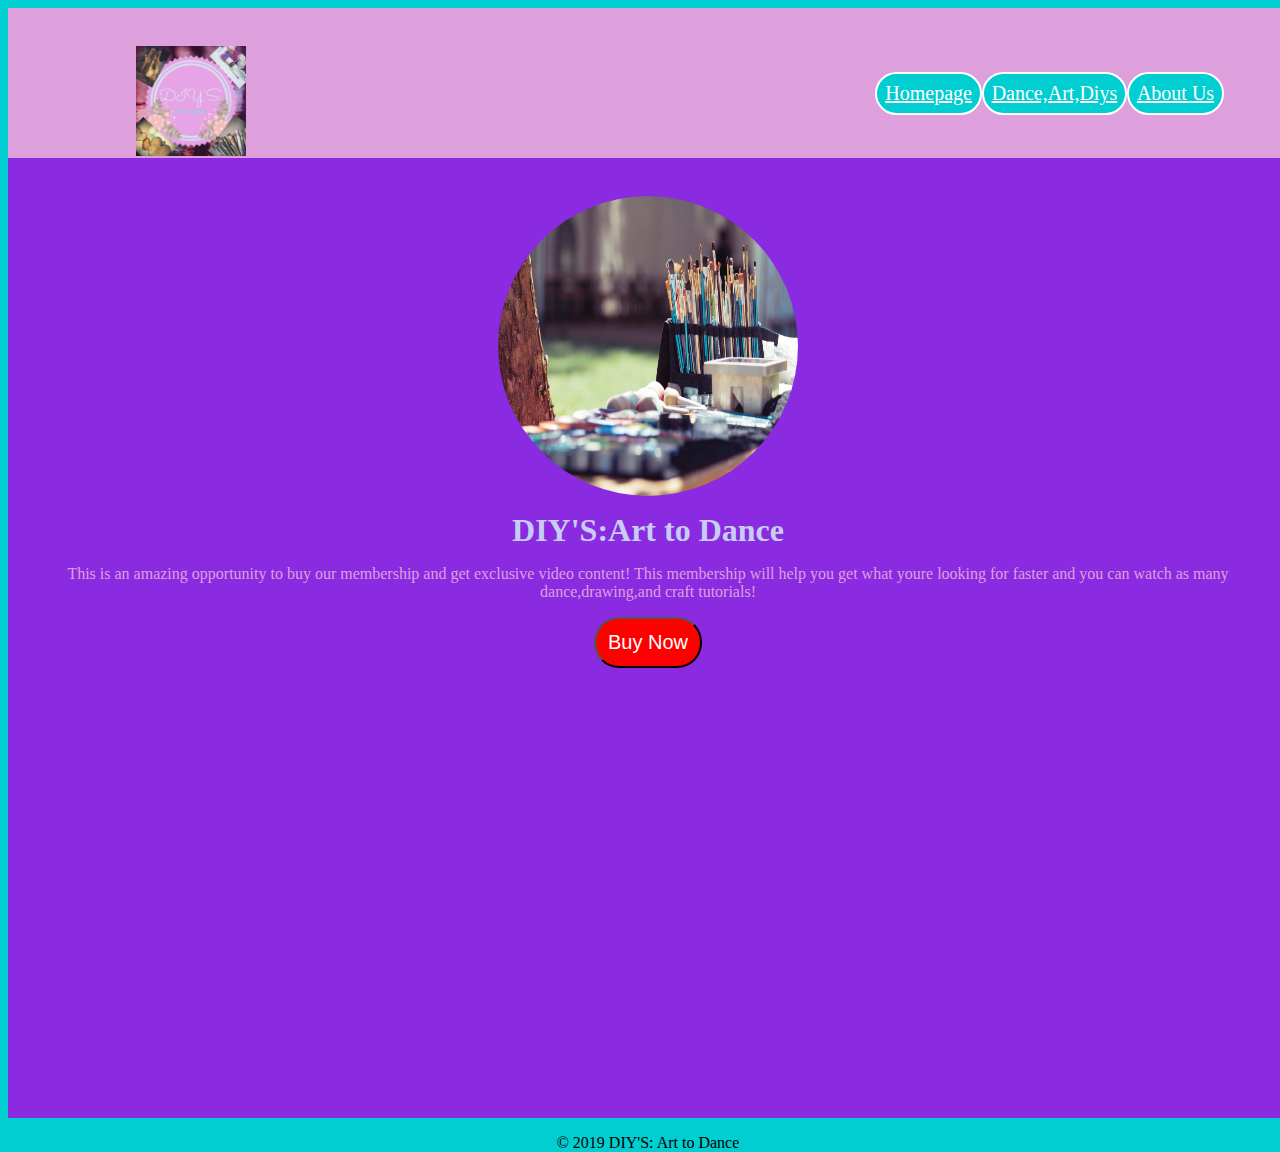
<file: summer-camp-master/index.html>
<!DOCTYPE html>
<html lang="en">
<head>
  <meta charset="UTF-8">
  <meta name="viewport" content="width=device-width, initial-scale=1.0">
  <meta http-equiv="X-UA-Compatible" content="ie=edge">
  <link rel="stylesheet" href="./style.css"/>
  <title>DIY'S: Art to Dance</title>
</head>
<body>
  <header>
    <img src="./Diy.png" class="logo" alt="Diy's:Art to Dance">
    <nav>
        <a class="resume-link" href="/" target="_blank">Homepage</a>
        <a class="blog-link"href="./Dance-Art-Diys.html" target="_blank">Dance,Art,Diys</a>
        <a class="blog-link" href="/About-us.html" target="-blank">About Us</a>
    </nav>
  </header>
  <main>
    <img src="./kai-oberhauser-_Zu-9injbWc-unsplash.jpg" id="profile-pic" alt=""/> 
      <h1>DIY'S:Art to Dance</h1>
      <p>This is an amazing opportunity to buy our membership and get exclusive video content! This membership will help you get what youre looking for faster and you can watch as many dance,drawing,and craft tutorials!</p>
      <a href="/" target="blank">
        <button href="./BuyNow.html" id="buy-now">Buy Now</button>
      </a>
      <br>
      <h2></h2>
      <iframe width="560" height="315" src="https://www.youtube.com/embed/rFyqouBpMLM" frameborder="0" allow="accelerometer; autoplay; encrypted-media; gyroscope; picture-in-picture" allowfullscreen></iframe>
      </main>
  <footer>
    <p>© 2019 DIY'S: Art to Dance</p>
  </footer>
</body>
</file>
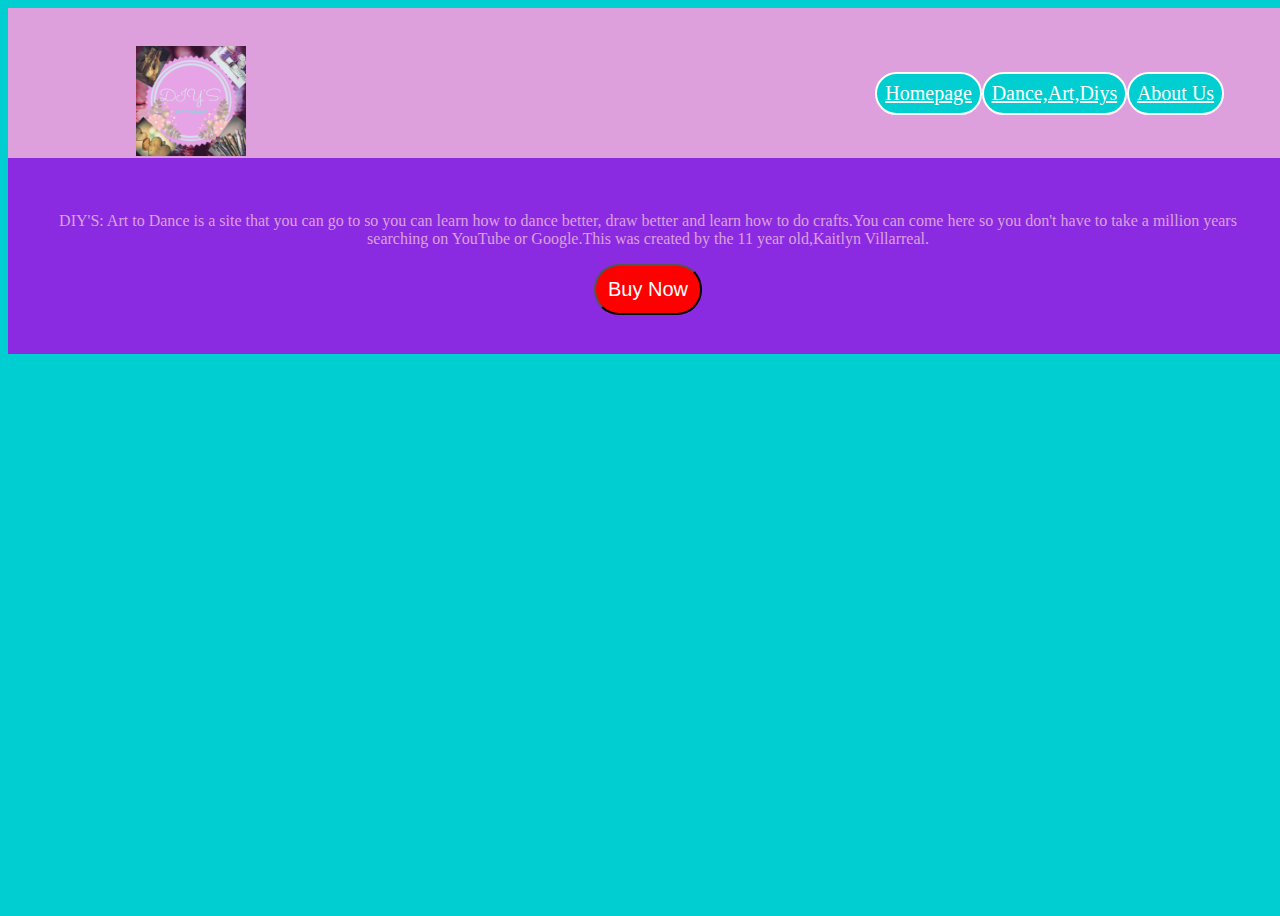
<file: summer-camp-master/About-us.html>
<!DOCTYPE html>
<html lang="en">
<head>
    <meta charset="UTF-8">
    <meta name="viewport" content="width=device-width, initial-scale=1.0">
    <meta http-equiv="X-UA-Compatible" content="ie=edge">
    <link rel="stylesheet" href="./style.css"/>
    <title>About Us</title>
</head>
<body>
    <header>
        <img src="./Diy.png" class="logo" alt="Diy's:Art to Dance">
        <nav>
            <a class="resume-link" href="/" target="_blank">Homepage</a>
            <a class="blog-link"href="/" target="_blank">Dance,Art,Diys</a>
          <a class="blog-link" href="/About-us.html" target="-blank">About Us</a>
        </nav>
      </header>
      <main>
          <p>DIY'S: Art to Dance is a site that you can go to so you can learn how to dance better, draw better and learn how to do crafts.You can come here so you don't have to take a million years searching on YouTube or Google.This was created by the 11 year old,Kaitlyn Villarreal.</p>
          <button id="buy-now">Buy Now</button>
      </main>
</body>
</html>
</file>
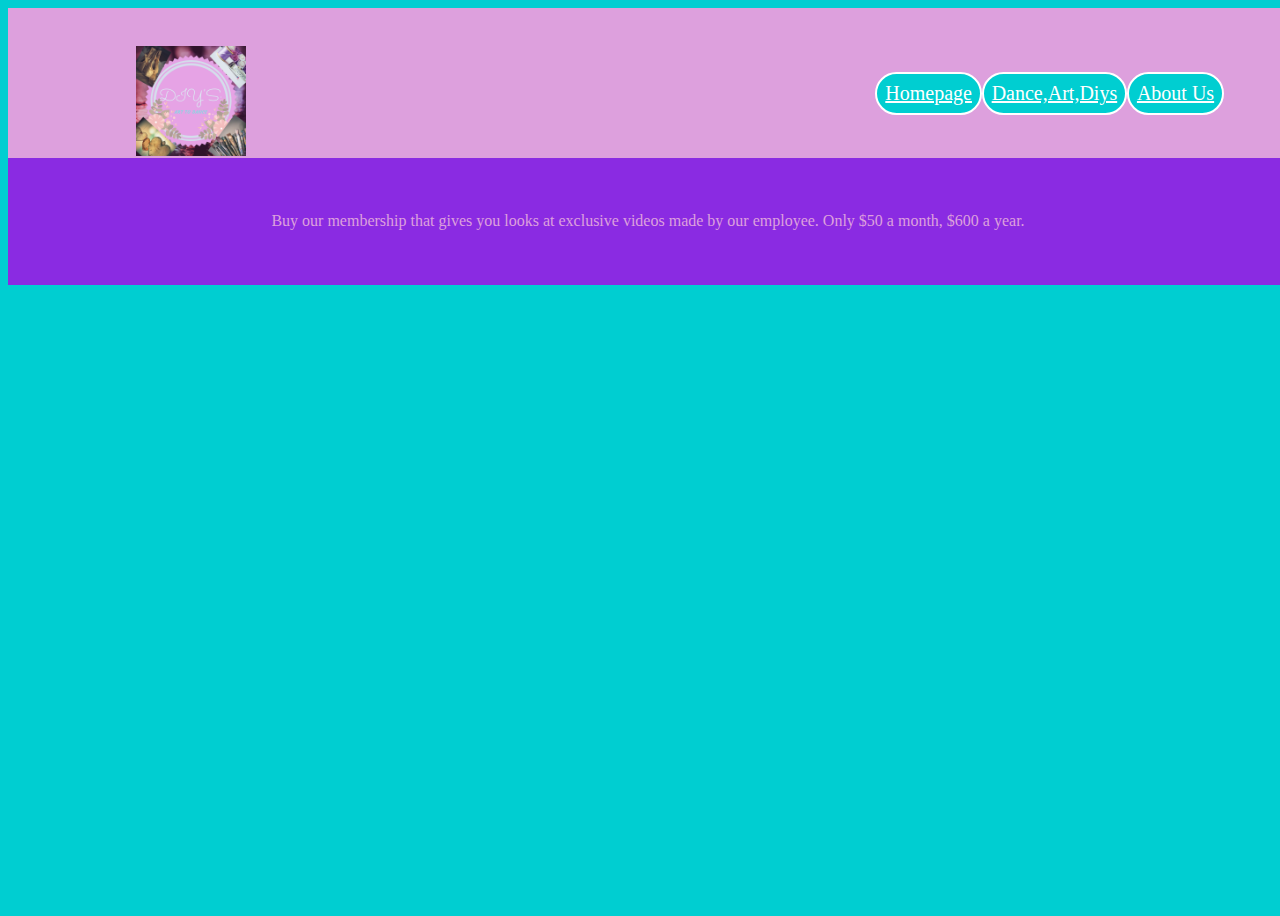
<file: summer-camp-master/BuyNow.html>
<!DOCTYPE html>
<html lang="en">
<head>
  <meta charset="UTF-8">
  <meta name="viewport" content="width=device-width, initial-scale=1.0">
  <meta http-equiv="X-UA-Compatible" content="ie=edge">
  <link rel="stylesheet" href="./style.css"/>
  <title>Buy Now</title>
</head>
<body>
  <header>
    <img src="./Diy.png" class="logo" alt="Diy's:Art to Dance">
    <nav>
        <a class="resume-link" href="/" target="_blank">Homepage</a>
        <a class="blog-link"href="./Dance-Art-Diys.html" target="_blank">Dance,Art,Diys</a>
        <a class="blog-link" href="/About-us.html" target="-blank">About Us</a>
    </nav>
  </header>
  <main>
      <p>Buy our membership that gives you looks at exclusive videos made by our employee. Only $50 a month, $600 a year.</p>
  </main>
  
</body>
</html>
</file>
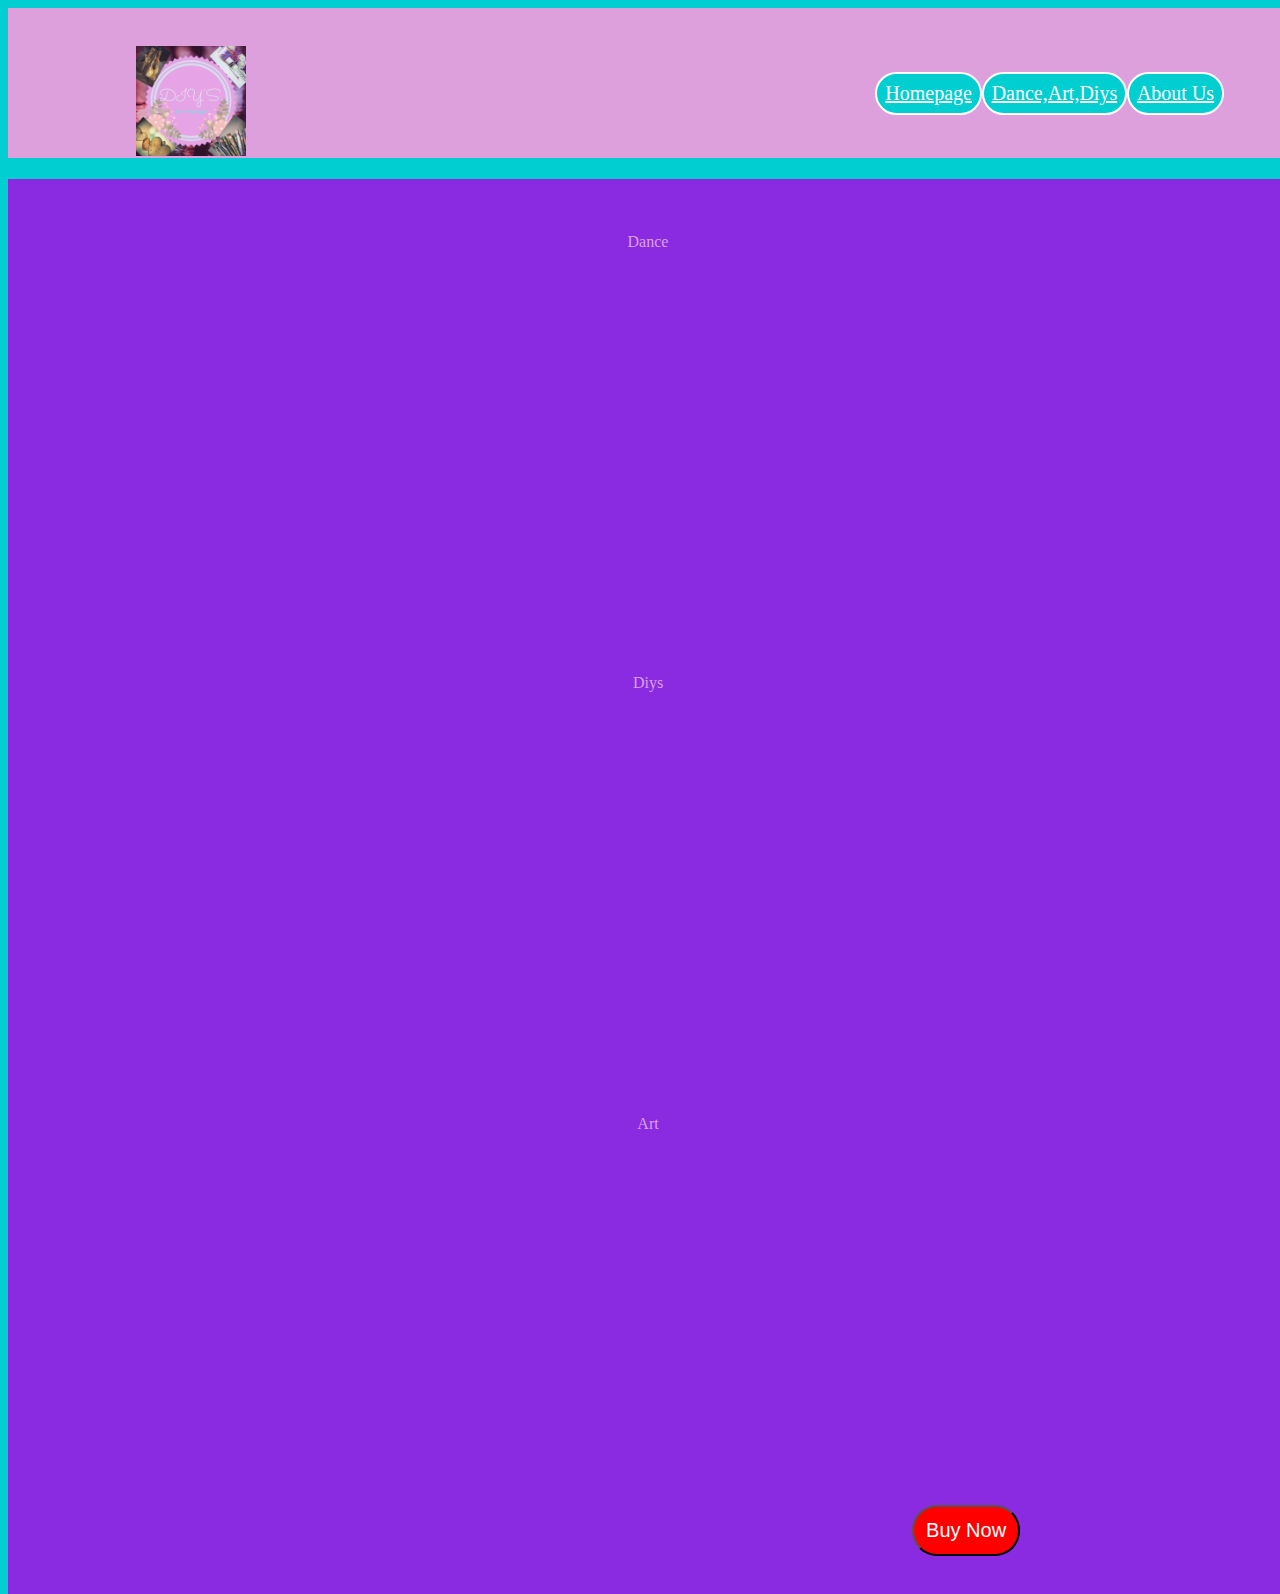
<file: summer-camp-master/Dance-Art-Diys.html>
<!DOCTYPE html>
<html lang="en">
<head>
  <meta charset="UTF-8">
  <meta name="viewport" content="width=device-width, initial-scale=1.0">
  <meta http-equiv="X-UA-Compatible" content="ie=edge">
  <link rel="stylesheet" href="./style.css"/>
  <title>Dance,Art,Diys</title>
</head>
<body>
  <header>
    <img src="./Diy.png" class="logo" alt="Diy's:Art to Dance">
    <nav>
        <a class="resume-link" href="/" target="_blank">Homepage</a>
        <a class="blog-link"href="/" target="_blank">Dance,Art,Diys</a>
        <a class="blog-link" href="/About-us.html" target="-blank">About Us</a>
    </nav>
    <main>
        <p> Dance</p>
         <iframe width="560" height="315" src="https://www.youtube.com/embed/a8GDpzZcC9Y" frameborder="0" allow="accelerometer; autoplay; encrypted-media; gyroscope; picture-in-picture" allowfullscreen></iframe>
         <p>Diys</p>
         <iframe width="560" height="315" src="https://www.youtube.com/embed/_V7mDWpBPXI" frameborder="0" allow="accelerometer; autoplay; encrypted-media; gyroscope; picture-in-picture" allowfullscreen></iframe>
         <p>Art</p>
         <iframe width="560" height="315" src="https://www.youtube.com/embed/klw5fl9bJFk" frameborder="0" allow="accelerometer; autoplay; encrypted-media; gyroscope; picture-in-picture" allowfullscreen></iframe>
         <button id="buy-now">Buy Now</button>
        </main>
</file>
<file: summer-camp-master/style.css>
body {
    font-family: Curlz MT;
    width: 100vw;
    height: 100vh;
    background-color: darkturquoise;
  }

  a {
    text-decoration: none
    color:rgb(241, 101, 188))
  }

  .logo {
    height: 110px;
    margin: 3% 10%;
    float: left;
  }
  
  header {
    background-color:plum;
    height: 150px;
  }
  
  main {
    height: auto;
    background-color:blueviolet;
    color:plum;
    text-align: center;
    padding: 3%;
  }
  
  nav > a {
    color: white;
    font-family:Curlz MT;
    font-size: 20px;
    border-radius: 25px;
    padding: 1%;
    background-color: darkturquoise;
    text-align: center;
    border: 2px solid white;
    float: right;
  }
  
  nav {
    display: flex;
    justify-content: flex-end;
    padding: 5%;
  }
  
  #profile-pic {
    width: 300px;
    height: 300px;
    border-radius: 50%;
  }
  
  h1 {
    color:rgb(198, 205, 243);
    margin: 1% auto;
  }
  
  button {
    font-family: Arial, Helvetica, sans-serif;
    font-size: 20px;
    border-radius: 25px;
    background-color: red;
    text-align: center;
    color:white;
    padding: 1%;
  }

iframe {
    padding: 3%;
}
  footer {
      text-align: center;
  }
  #about{
   margin: 10
   font-size: 50px;
  }
</file>
